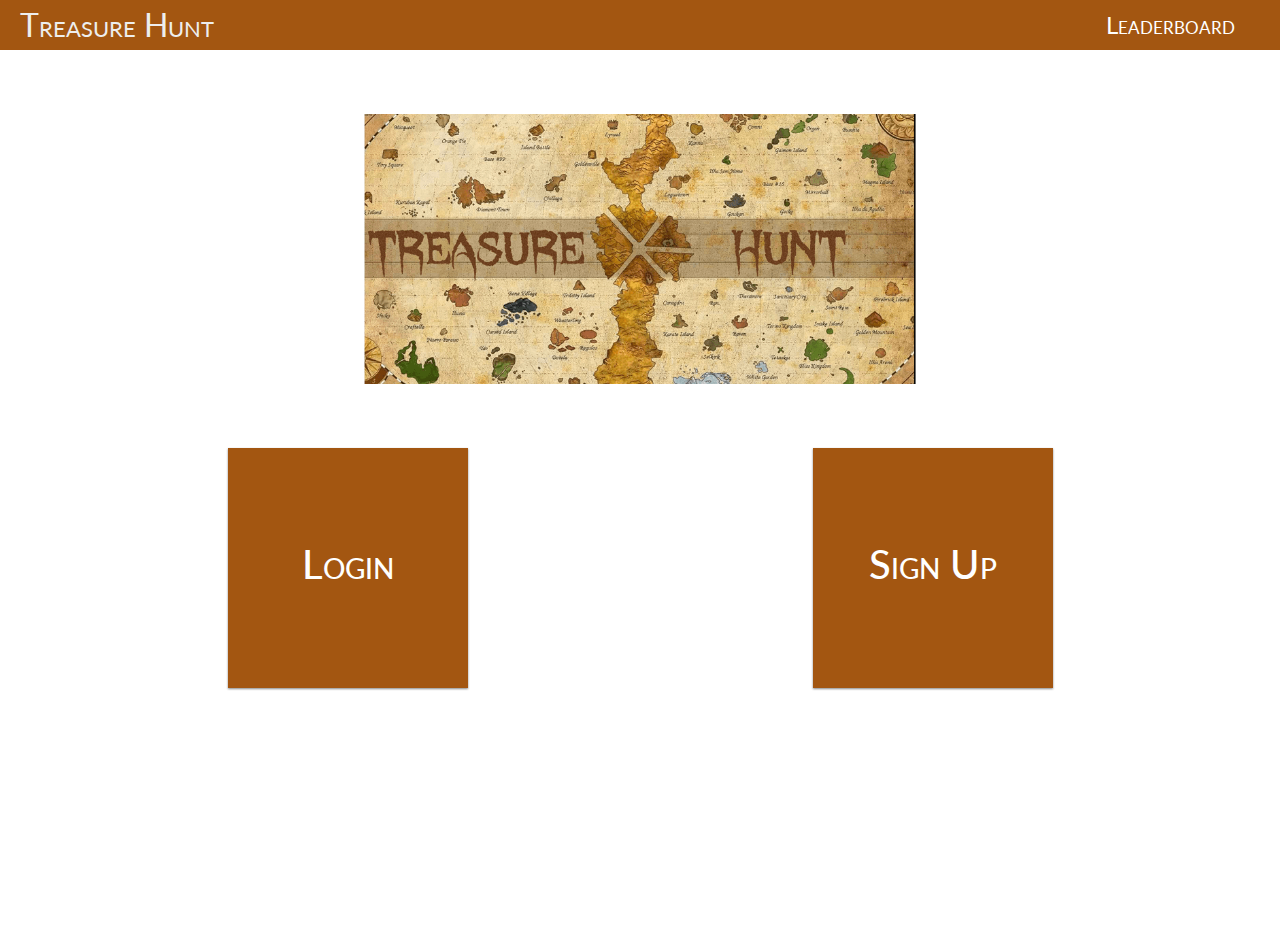
<file: index.html>
﻿<!DOCTYPE html>
<!--
// *~~~~~~~~~~~~~~~~~~~~~~~~~~~~~~~~~~~~~~~~~~~~~~~~~~*
// *                                                  *
// *  Site Developed by Akshay Aradhya                *
// *  Website      : dollarakshay.com                 *
// *  Source Code  : https://github.com/dollarakshay  *
// *                                                  *
// *~~~~~~~~~~~~~~~~~~~~~~~~~~~~~~~~~~~~~~~~~~~~~~~~~~*
-->
<html>
<head>
    <title>Treasure Hunt</title>
    <meta charset="utf-8">

    <!-- Stylesheets -->
    <meta name="viewport" content="width=device-width, initial-scale=1">
    <link rel="stylesheet" type="text/css" href="/css/bootstrap.min.css" />
    <link rel="stylesheet" type="text/css" href="/css/font-awesome.min.css">
    <link rel="stylesheet" type="text/css" href="/css/main_stylesheet.css" />
    <link rel="icon" type="image/png" href="/images/favicon.png">

    <!-- Scripts -->
    <script src="/js/main_script.js"></script>

</head>
<body id="homepage">

    <!-- Navbar -->
    <nav class='navbar navbar-default' id='mainNavbar'>
        <div class='container-fluid'>
            <div class='navbar-header' id='mainNavbarHeader'>
                <button type='button' class='navbar-toggle' data-toggle='collapse' data-target='#mainNavbarContent'>
                    <span class='icon-bar'></span>
                    <span class='icon-bar'></span>
                    <span class='icon-bar'></span>
                </button>
                <a class='navbar-brand' href='/'>
                    <span style='color:#eeeeee'>
                        Treasure Hunt
                    </span>
                </a>
            </div>
            <div class='collapse navbar-collapse navbar-right' id='mainNavbarContent'>
                <ul class='nav navbar-nav'> 
                    <li> <a href='/leaderboard.php' target='_blank'> Leaderboard </a> </li> 
                </ul>
            </div>
        </div>
    </nav>


    <div class="container" id="mainContainer">
        <img id="banner-img" src="/images/event.png" >   
        <div class="row">
            <div  class="col-sm-6">
                 
                <div id="login-div" class="square">
                    <a href="/login.html">
                        <h2> Login </h2>
                    </a>
                </div>
            </div>
                
            <div class="col-sm-6">
                <div id="signup-div" class="square">
                    <a href="/signup.html"> 
                        <h2> Sign Up </h2>
                    </a>
                </div>
            </div>
            
        </div>

    </div>

</body>
</html>
</file>
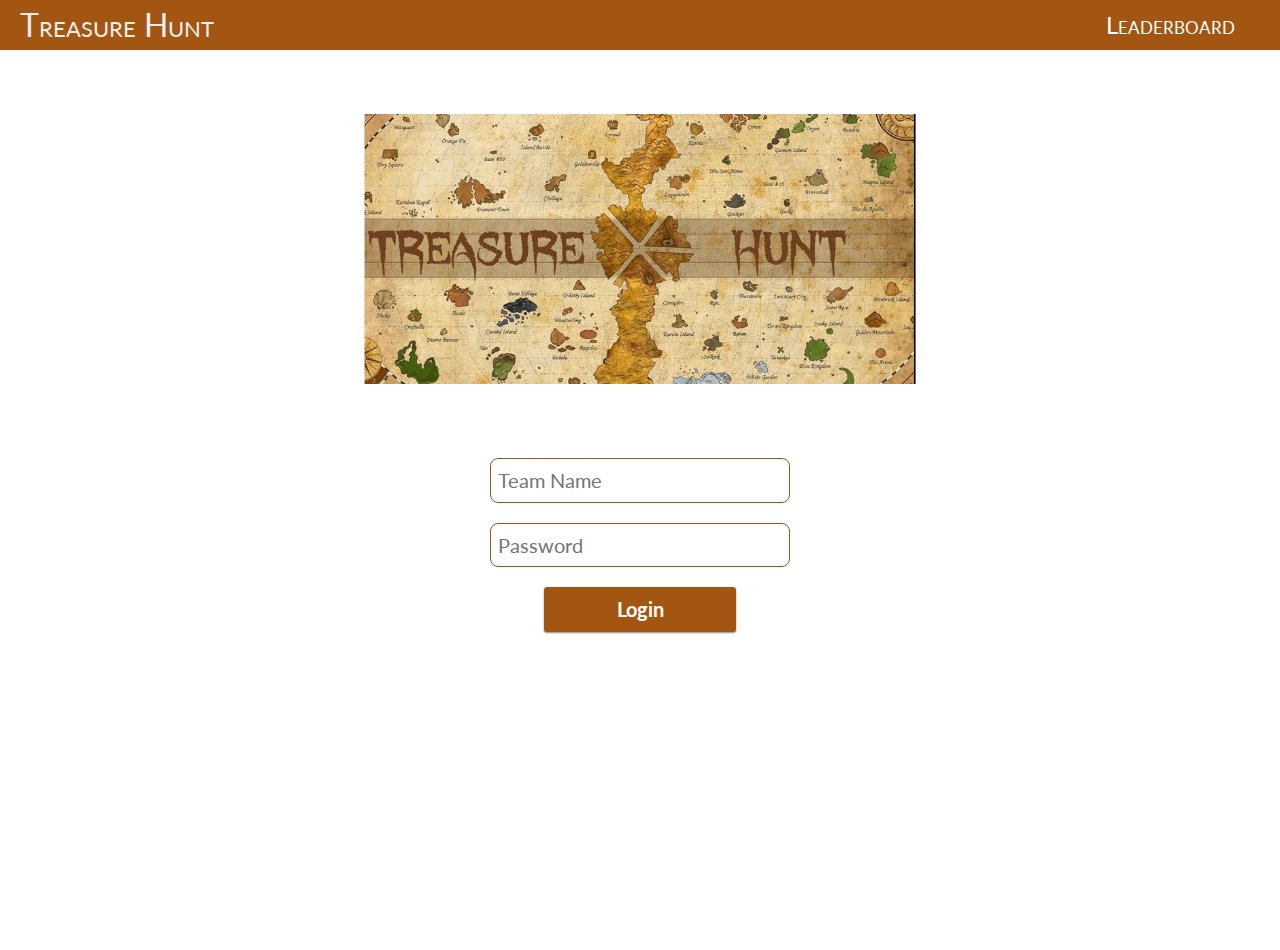
<file: login.html>
<!--
// *~~~~~~~~~~~~~~~~~~~~~~~~~~~~~~~~~~~~~~~~~~~~~~~~~~*
// *                                                  *
// *  Site Developed by Akshay Aradhya                *
// *  Website      : dollarakshay.com                 *
// *  Source Code  : https://github.com/dollarakshay  *
// *                                                  *
// *~~~~~~~~~~~~~~~~~~~~~~~~~~~~~~~~~~~~~~~~~~~~~~~~~~*
-->
<html>
<head>
    <title>Treasure Hunt</title>
    <meta charset="utf-8">

    <!-- Stylesheets -->
    <meta name="viewport" content="width=device-width, initial-scale=1">
    <link rel="stylesheet" type="text/css" href="/css/bootstrap.min.css" />
    <link rel="stylesheet" type="text/css" href="/css/font-awesome.min.css">
    <link rel="stylesheet" type="text/css" href="/css/main_stylesheet.css" />
    <link rel="icon" type="image/png" href="/images/favicon.png">

    <!-- Scripts -->
    <script src="/js/main_script.js"></script>

</head>
<body id="login-page">


    <!-- Navbar -->
    <nav class='navbar navbar-default' id='mainNavbar'>
        <div class='container-fluid'>
            <div class='navbar-header' id='mainNavbarHeader'>
                <button type='button' class='navbar-toggle' data-toggle='collapse' data-target='#mainNavbarContent'>
                    <span class='icon-bar'></span>
                    <span class='icon-bar'></span>
                    <span class='icon-bar'></span>
                </button>
                <a class='navbar-brand' href='/'>
                    <span style='color:#eeeeee'>
                        Treasure Hunt
                    </span>
                </a>
            </div>
            <div class='collapse navbar-collapse navbar-right' id='mainNavbarContent'>
                <ul class='nav navbar-nav'> 
                    <li> <a href='/leaderboard.php' target='_blank'> Leaderboard </a> </li> 
                </ul>
            </div>
        </div>
    </nav>


    <div class="container" id="mainContainer">
        <img id="banner-img" src="/images/event.png" >   
        <form id="login-form" method="post" action="check_login.php" onsubmit="return validateForm(this)">
            <input class="input-textfield glowing-border" name="teamname" type="text" placeholder="Team Name" ><br />
            <input class="input-textfield glowing-border" name="password" type="password" placeholder="Password"/><br />
            <input class="btn-primary-light" id="login-button" type="submit" value="Login">
        </form>
    </div>

</body>
</html>
</file>
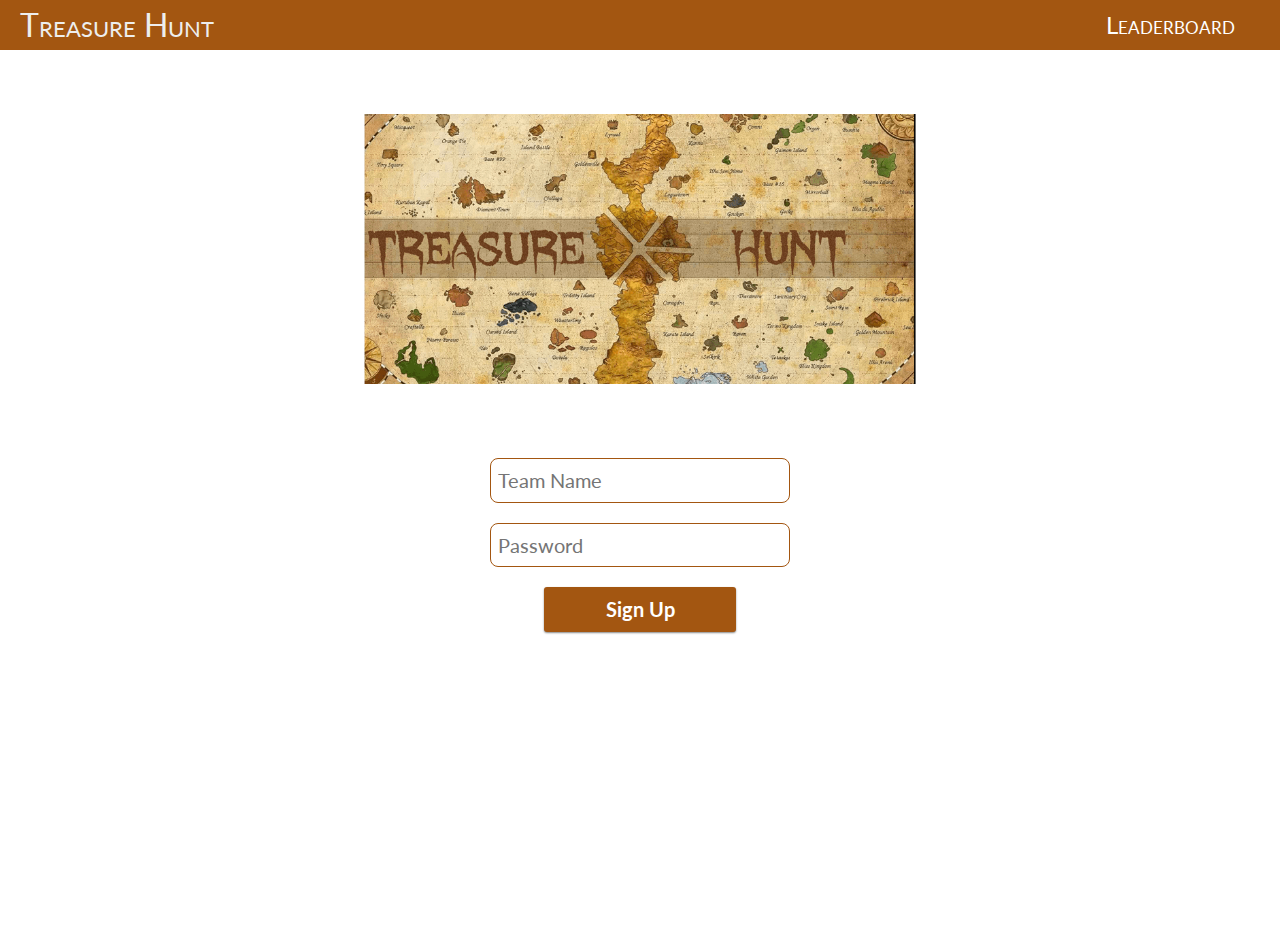
<file: signup.html>
﻿<!DOCTYPE html>
<!--
// *~~~~~~~~~~~~~~~~~~~~~~~~~~~~~~~~~~~~~~~~~~~~~~~~~~*
// *                                                  *
// *  Site Developed by Akshay Aradhya                *
// *  Website      : dollarakshay.com                 *
// *  Source Code  : https://github.com/dollarakshay  *
// *                                                  *
// *~~~~~~~~~~~~~~~~~~~~~~~~~~~~~~~~~~~~~~~~~~~~~~~~~~*
-->
<html>
<head>
    <title>Treasure Hunt</title>
    <meta charset="utf-8">

    <!-- Stylesheets -->
    <meta name="viewport" content="width=device-width, initial-scale=1">
    <link rel="stylesheet" type="text/css" href="/css/bootstrap.min.css" />
    <link rel="stylesheet" type="text/css" href="/css/font-awesome.min.css">
    <link rel="stylesheet" type="text/css" href="/css/main_stylesheet.css" />
    <link rel="icon" type="image/png" href="/images/favicon.png">

    <!-- Scripts -->
    <script src="/js/main_script.js"></script>

</head>
<body id="signup-page">


    <!-- Navbar -->
    <nav class='navbar navbar-default' id='mainNavbar'>
        <div class='container-fluid'>
            <div class='navbar-header' id='mainNavbarHeader'>
                <button type='button' class='navbar-toggle' data-toggle='collapse' data-target='#mainNavbarContent'>
                    <span class='icon-bar'></span>
                    <span class='icon-bar'></span>
                    <span class='icon-bar'></span>
                </button>
                <a class='navbar-brand' href='/'>
                    <span style='color:#eeeeee'>
                        Treasure Hunt
                    </span>
                </a>
            </div>
            <div class='collapse navbar-collapse navbar-right' id='mainNavbarContent'>
                <ul class='nav navbar-nav'> 
                    <li> <a href='/leaderboard.php' target='_blank'> Leaderboard </a> </li> 
                </ul>
            </div>
        </div>
    </nav>


    <div class="container" id="mainContainer">
        <img id="banner-img" src="/images/event.png" >   
        <form id="signup-form" method="post" action="create_team.php" onsubmit="return validateForm(this)">
            <input class="input-textfield glowing-border" name="teamname" type="text" placeholder="Team Name" ><br />
            <input class="input-textfield glowing-border" name="password" type="password" placeholder="Password"/><br />
            <input class="btn-primary-light" id="signup-button" type="submit" value="Sign Up">
        </form>

    </div>

</body>
</html>
</file>
<file: css/main_stylesheet.css>
/* --- CSS Imports --- */
@import url(https://fonts.googleapis.com/css?family=Lato:700,400);
@import url(https://fonts.googleapis.com/css?family=Kanit:700,600,500,400);
@import url(https://fonts.googleapis.com/css?family=Roboto:100,300,400,700,500);



/* --------------------------------------
   Global Styles
   -------------------------------------- */

html {
    height: 100%;
    margin: 0;
    padding: 0;
}

body {
    width: 100%; 
    height: 100%;
    margin : 0px;
    padding : 0px;
    font-family:'Lato', sans-serif;
    font-size: 16px;
}

body h1 {
    font-size: 3em;
    text-align: center;
    font-variant: small-caps;
}

body h2 {
    font-size: 2.5em;
    text-align: center;
    font-variant: small-caps;
}

body h3 {
    font-size: 2em;
    text-align: center;
    font-variant: small-caps;
}

body h4 {
    font-size: 1.5em;
    text-align: center;
    font-variant: small-caps;
}

/* --------------------------------------
   Global Styles
   -------------------------------------- */

.btn-primary-light {

    display: inline-block;
    font-family:'Lato', sans-serif;
    font-weight: 700;
    font-size: 1.25em;
    text-align: center;
    text-decoration: none;
    padding: 0.4em 1em;

    background-color: #a35611;
    border: none;
    border-radius: 5px;
    
    border-radius: 3px;
    box-shadow: 0px 1px 2px #888888;
    color: #FFFFFF;

    cursor: pointer;

}

.btn-primary-light:hover{
    text-decoration: none;
    color: #FFFFFF;
    background-color: #84460e;
}

.heading-underline{
    border: none;
    width: 100px;
    margin : 1em auto 0.2em auto;
    height: 4px;
    color: #00aaff;
    background-color: #a35611;
}

/* --- Global Navbar --- */
#mainNavbar {
    color : #ffffff;
    background-color: #a35611;
    border-radius: 0px;
    margin: 0px;
    border: none;
    height: 50px;
}

#mainNavbar .container-fluid {
    padding: 0px 15px 0px 15px;
    height: 100%;
}

#mainNavbar #mainNavbarHeader {
    color : #ffffff;
    height: 30px;
    display: inline;
    position: relative;
    top: 50%;
    transform: translate(0%, -50%);
}

#mainNavbar #mainNavbarHeader .icon-bar {
    background-color : #ffffff;
}

#mainNavbar #mainNavbarHeader .navbar-brand {
    height: 100%;
    margin: 0px;
    padding: 5px;
    color : inherit;
    font-size : 2em;
    font-variant: small-caps;
}


#mainNavbar #mainNavbarContent li a{
    vertical-align: central;
    height: 80%;
    margin: 10px;
    padding: 5px;
    color : #FFFFFF;
    font-size : 1.5em;
    font-variant: small-caps;
}

.glowing-border {
    border: 1px solid #a35611;
    border-radius: 7px;
}

.glowing-border:focus { 
    outline: none;
    box-shadow: 0 0 10px #a35611;
}


/* --------------------------------------
   Homepage Styles
   -------------------------------------- */

#homepage #mainContainer {
    height: 100%;
}

#homepage #banner-img{
    position: relative;
    
    max-height: 30%;
    max-width: 60%;
    height:auto;
    width:auto;
    margin-top : 4em;
    
    top: 0%;
    left: 50%;
    transform : translate(-50%, 0%);
}

#homepage #mainContainer .row {
    padding-top : 4em;
}

#homepage #mainContainer .col-sm-6 {
    min-height : 15em;
    padding: 0em 4em 0em 4em;
}

#homepage #mainContainer .square {
    
    position: absolute;
    top: 50%;
    left: 50%;
    transform: translate(-50%, -50%);
    width: 15em;
    height: 15em;
    
    background-color : #a35611;
    box-shadow: 0px 1px 2px #888888; 
    
    transition-timing-function: ease;
    transition: width 0.4s, height 0.4s;
    -webkit-transition: width 0.4s, height 0.4s; /* Safari */
}

#homepage #mainContainer .square:hover{
    width: 20em;
    height: 10em;
    color: #FFFFFF;
    background-color: #84460e;
}

#homepage #mainContainer .col-sm-6 .square a {

    display: inline-block;
    position: relative;
    left: 50%;
    top: 50%;
    transform: translate(-50%, -50%);
    width: 100%;
    height: 100%;
    
    text-decoration: none;
    color: #FFFFFF;
}

#homepage #mainContainer .square a h2{
    position: relative;
    top: 40%;
    left: 50%;
    transform: translate(-50%, -50%);
}

/* --------------------------------------
   Login Page Styles
   -------------------------------------- */

#login-page #mainContainer {
    height: 100%;
}

#login-page #banner-img{
    position: relative;
    
    max-height: 30%;
    max-width: 60%;
    height:auto;
    width:auto;
    margin-top : 4em;
    
    top: 0%;
    left: 50%;
    transform : translate(-50%, 0%);
}

#login-page #login-form {
    display: table;
    position: relative;
    left: 50%;
    transform : translate(-50%, 0%);
    margin: 4em 0em 0em 0em;
}

#login-page #login-form .input-textfield {
    color: #000000;
    font-size: 1.25em;
    border-radius: 8px;
    width: 300px;
    padding: 7px;
    margin: 0.5em;
}

#login-page #login-form #login-button{
    position: relative;
    width: 60%;
    left: 50%;
    margin: 0.5em 0 0 0;
    transform: translate(-50%, 0%);

    transition-timing-function: ease;
    transition: width 0.3s;
    -webkit-transition: width 0.3s; /* Safari */
    
}

#login-page #login-form #login-button:hover{
    width: 80%;
}

/* --------------------------------------
   Signup Page Styles
   -------------------------------------- */

#signup-page #mainContainer {
    height: 100%;
}

#signup-page #banner-img{
    position: relative;
    
    max-height: 30%;
    max-width: 60%;
    height:auto;
    width:auto;
    margin-top : 4em;
    
    top: 0%;
    left: 50%;
    transform : translate(-50%, 0%);
}

#signup-page #signup-form {
    display: table;
    position: relative;
    left: 50%;
    transform : translate(-50%, 0%);
    margin: 4em 0em 0em 0em;
}

#signup-page #signup-form .input-textfield {
    color: #000000;
    font-size: 1.25em;
    border-radius: 8px;
    width: 300px;
    padding: 7px;
    margin: 0.5em;
}

#signup-page #signup-form #signup-button{
    position: relative;
    width: 60%;
    left: 50%;
    margin: 0.5em 0 0 0;
    transform: translate(-50%, 0%);

    transition-timing-function: ease;
    transition: width 0.3s;
    -webkit-transition: width 0.3s; /* Safari */
    
}

#signup-page #signup-form #signup-button:hover{
    width: 80%;
}

/* --------------------------------------
   Leaderboard Styles
   -------------------------------------- */

#leaderboard #leader-table {
    position: relative;
    min-width: 40%;
    left: 50%;
    transform : translate(-50%, 0%);
    
    margin-top: 4em;
}

#leaderboard #leader-table tr{
    border: 1px solid black;
}

#leaderboard #leader-table tr.light-row {
    background-color: #ffffff;
}

#leaderboard #leader-table tr.dark-row {
    background-color: #c9c9c9;
}

#leaderboard #leader-table .cur-team{
    background-color: #44dd44;
}

#leaderboard #leader-table th{
    background-color: #d56716;
    padding: 5px 15px 5px 15px;
    text-align : center;
}

#leaderboard #leader-table td{
    padding: 5px 15px 5px 15px;
    text-align : center;
}

/* --------------------------------------
   Question Page Styles
   -------------------------------------- */

#question-page .question-img {
    position: relative;
    left: 50%;
    transform: translate(-50%, 0%);
    margin: 0em 0em 2em 0em;
    max-height: 40%;
    max-width: 70%;
    height:auto;
    width:auto;
}

#question-page #answer-form {
    margin: 2em 0em 0em 0em;
}

#question-page #answer-form #answer-field {
    position: relative;
    left: 50%;
    transform: translate(-50%, 0%);
    color: #000000;
    font-size: 1.25em;
    border-radius: 8px;
    width: 500px;
    padding: 7px;
    margin: 0.5em;
}

#question-page .question-txt {
    position: relative;
    left: 50%;
    transform: translate(-50%, 0%);
    text-align: center;
    font-size: 1.5em;
}


/* --------------------------------------
   Media Queries
   -------------------------------------- */

/* Portrait Phone */
@media screen and (max-width: 425px) {

    /* --- Global --- */
    body {
        font-size: 12px;
    }
    
    #question-page #answer-form #answer-field{
         width: 80%;
    }
    
    #question-page .question-img{
        width: 100%;
    }

}


/* Landscape Phone to Portrait Tablet */
@media screen and (min-width: 426px) and (max-width: 767px) {

    /* --- Global --- */
    body {
        font-size: 12px;
    }
}


/* Landscape Tablet to Small Desktop*/
@media screen and (min-width:768px) and (max-width: 991px) {

    /* --- Global --- */
    body {
        font-size: 14px;
    }

}


/* Small Desktop to Medium Desktop*/
@media screen and (min-width:992px) and (max-width: 1199px) {

    /* --- Global --- */
    body {
        font-size: 14px;
    }

}
</file>
